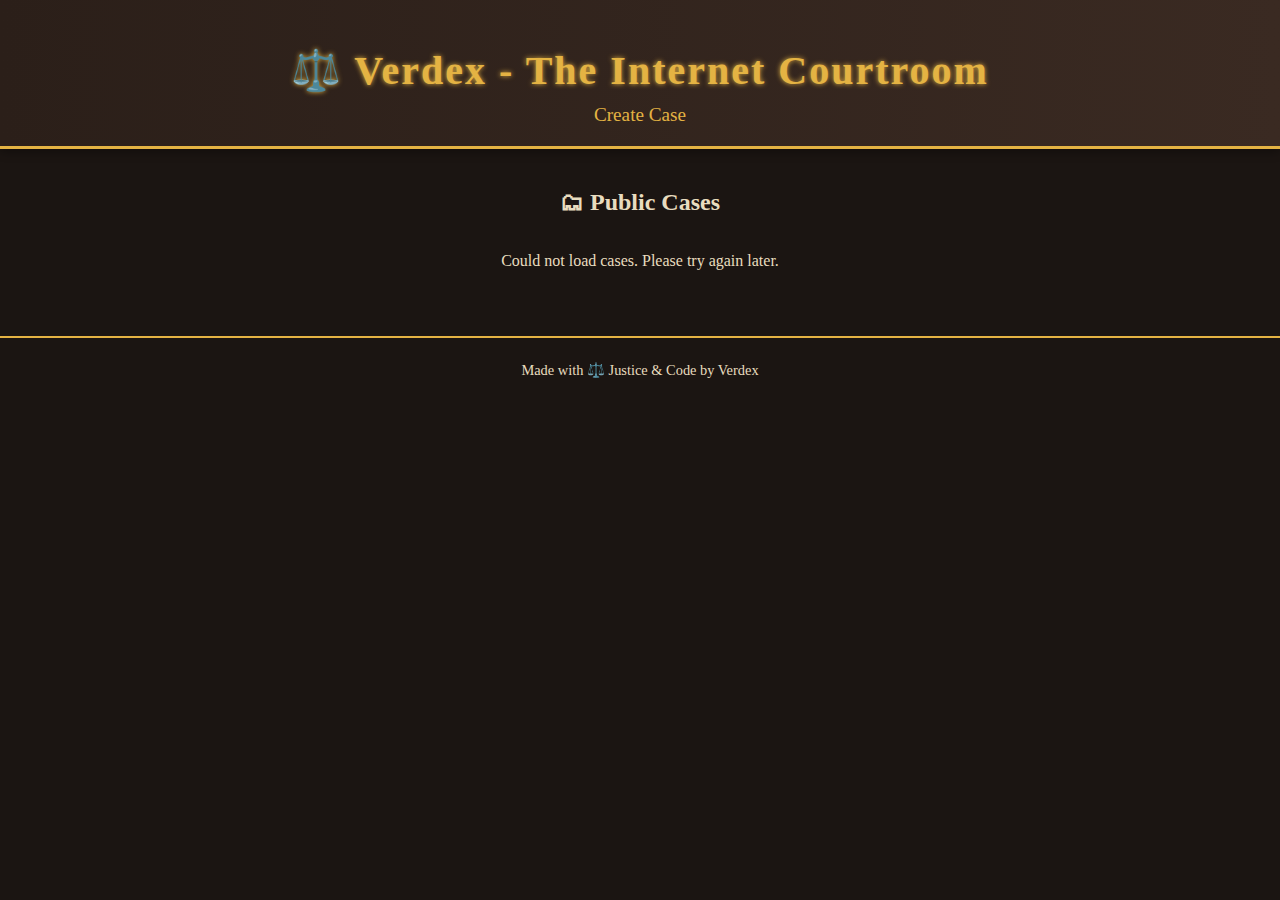
<file: index.html>
<!DOCTYPE html>
<html lang="en">
<head>
  <meta charset="UTF-8">
  <title>Verdex Courtroom</title>
  <link rel="stylesheet" href="style.css">
</head>
<body>
  <header>
    <h1>⚖️ Verdex - The Internet Courtroom</h1>
    <nav>
      <a href="create.html">Create Case</a>
    </nav>
  </header>

  <main id="case-list">
    <h2>🗂 Public Cases</h2>
    <div id="cases"></div>
  </main>

  <footer>
    <p>Made with ⚖️ Justice & Code by Verdex</p>
  </footer>

  <script src="script.js"></script>
</body>
</html>
</file>
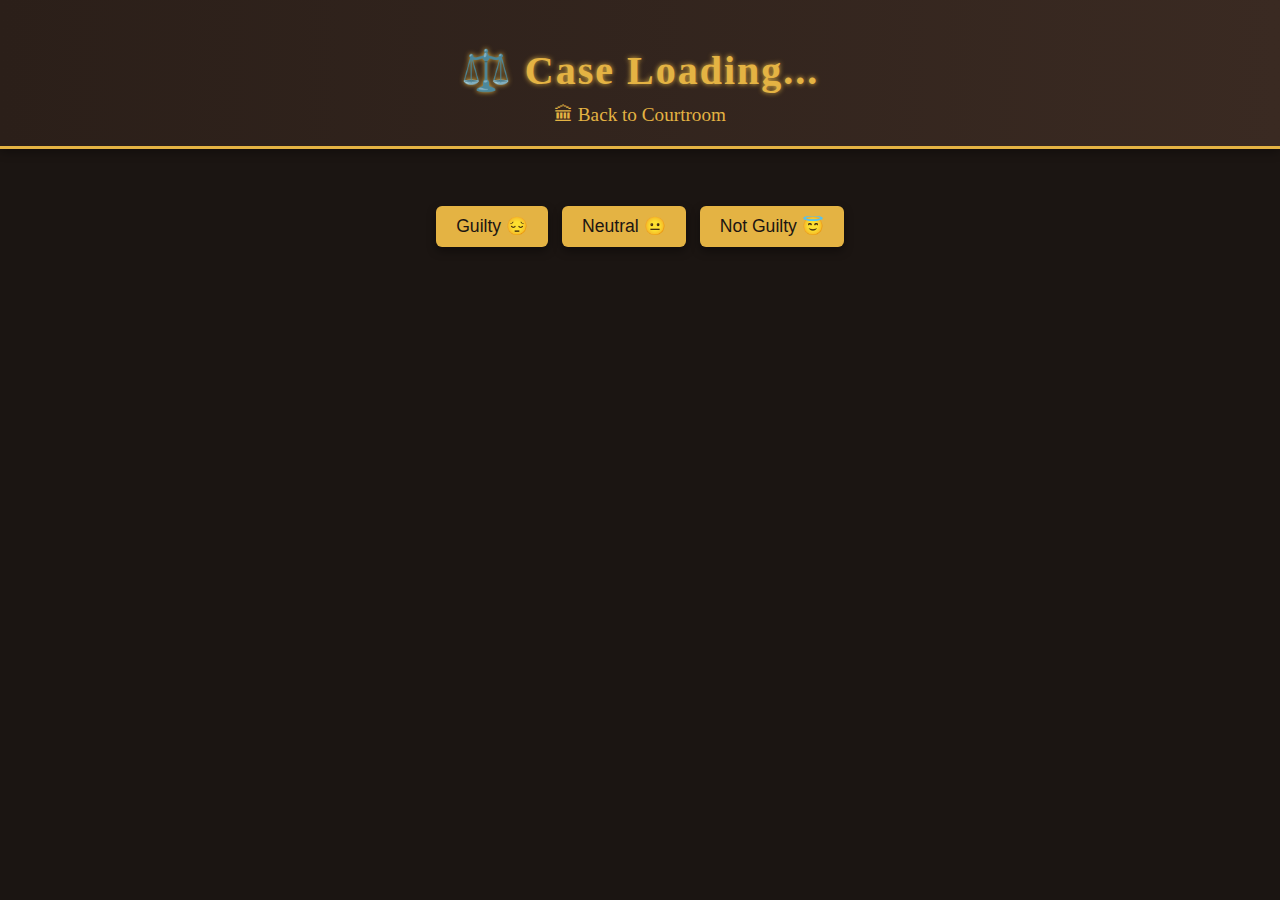
<file: case.html>
<!DOCTYPE html>
<html lang="en">
<head>
  <meta charset="UTF-8">
  <title>Case File - Verdex</title>
  <link rel="stylesheet" href="style.css">
</head>
<body>
  <header>
    <h1 id="case-title">⚖️ Case Loading...</h1>
    <a href="index.html">🏛 Back to Courtroom</a>
  </header>

  <main>
    <p id="case-desc"></p>
    <div id="vote-buttons">
      <button onclick="vote('guilty')">Guilty 😔</button>
      <button onclick="vote('neutral')">Neutral 😐</button>
      <button onclick="vote('not_guilty')">Not Guilty 😇</button>
    </div>

    <p id="vote-result"></p>
  </main>

  <script src="script.js"></script>
</body>
</html>
</file>
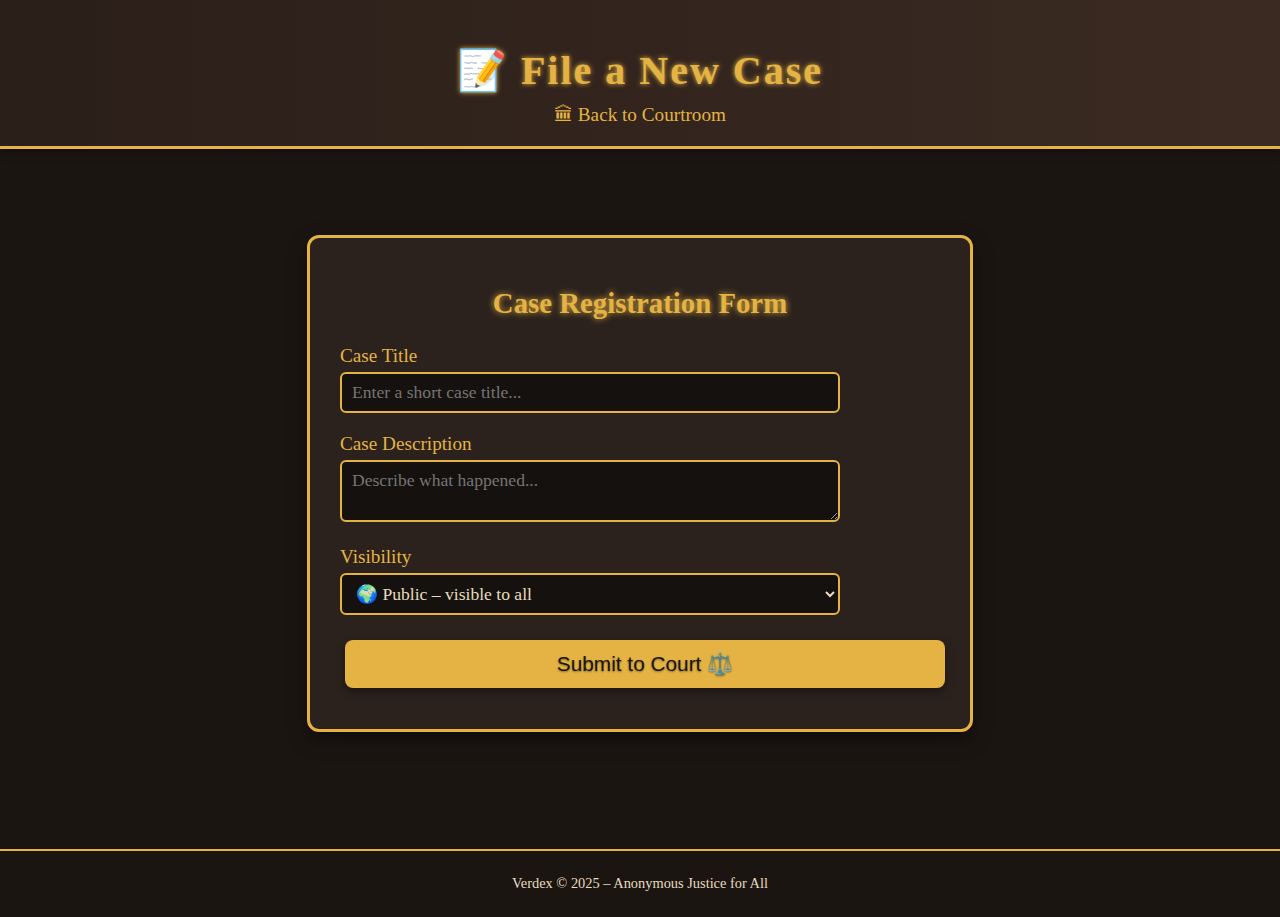
<file: create.html>
<!DOCTYPE html>
<html lang="en">
<head>
  <meta charset="UTF-8">
  <title>Create a Case - Verdex</title>
  <link rel="stylesheet" href="style.css">
</head>
<body>
  <header>
    <h1>📝 File a New Case</h1>
    <a href="index.html">🏛 Back to Courtroom</a>
  </header>

  <main class="form-wrapper">
    <form id="case-form" class="case-form">
      <h2>Case Registration Form</h2>

      <label for="title">Case Title</label>
      <input type="text" id="title" placeholder="Enter a short case title..." required>

      <label for="description">Case Description</label>
      <textarea id="description" placeholder="Describe what happened..." required></textarea>

      <label for="visibility">Visibility</label>
      <select id="visibility">
        <option value="public">🌍 Public – visible to all</option>
        <option value="private">🔒 Private – by shareable link only</option>
      </select>

      <button type="submit">Submit to Court ⚖️</button>
      <p id="result"></p>
    </form>
  </main>

  <footer>
    <p>Verdex © 2025 – Anonymous Justice for All</p>
  </footer>

  <script src="script.js"></script>
</body>
</html>
</file>
<file: style.css>
@import url('https://fonts.googleapis.com/css2?family=VT323&display=swap');

:root {
  --bg: #1b1512;
  --paper: #2c221d;
  --text: #e8dcbf;
  --gold: #e4b343;
  --red: #b94a48;
  --shadow: rgba(0, 0, 0, 0.4);
}

body {
  font-family: 'Press Start 2P', cursive;
  background: var(--bg);
  color: var(--text);
  margin: 0;
  padding: 0;
  text-align: center;
  min-height: 100vh;
}

header {
  background: linear-gradient(90deg, #2b1f19, #3a2a22);
  padding: 20px;
  border-bottom: 3px solid var(--gold);
  box-shadow: 0 2px 10px var(--shadow);
}

header h1 {
  color: var(--gold);
  font-size: 2.5rem;
  letter-spacing: 2px;
  text-shadow: 0 0 5px var(--gold);
  margin-bottom: 10px;
}

nav a, header a {
  color: var(--gold);
  text-decoration: none;
  margin: 0 10px;
  font-size: 1.2rem;
}

nav a:hover {
  color: var(--red);
  text-shadow: 0 0 6px var(--gold);
}

main {
  padding: 20px;
  display: flex;
  flex-direction: column;
  align-items: center;
}

.case-item {
  width: 90%;
  max-width: 600px;
  background: var(--paper);
  border: 2px solid var(--gold);
  border-radius: 8px;
  padding: 15px;
  margin-bottom: 20px;
  box-shadow: 0 5px 12px var(--shadow);
  transition: transform 0.2s ease;
}

.case-item:hover {
  transform: translateY(-5px);
  box-shadow: 0 8px 18px var(--shadow);
}

.case-item h3 {
  color: var(--gold);
  margin-bottom: 8px;
}

.case-item a {
  display: inline-block;
  color: var(--red);
  text-decoration: none;
  margin-top: 8px;
  font-weight: bold;
}

button {
  background-color: var(--gold);
  color: var(--bg);
  border: none;
  padding: 10px 20px;
  margin: 5px;
  font-size: 1.1rem;
  border-radius: 6px;
  box-shadow: 0 4px 10px var(--shadow);
  cursor: pointer;
  transition: 0.2s;
}

button:hover {
  background-color: var(--red);
  color: var(--text);
  transform: translateY(-2px);
}

input, textarea, select {
  width: 80%;
  max-width: 500px;
  background: var(--paper);
  color: var(--text);
  border: 2px solid var(--gold);
  padding: 8px;
  font-size: 1rem;
  margin-bottom: 15px;
  border-radius: 5px;
}

footer {
  border-top: 2px solid var(--gold);
  padding: 10px;
  margin-top: 30px;
  font-size: 0.9rem;
}
/* ===== CREATE CASE FORM STYLING ===== */
.form-wrapper {
  display: flex;
  justify-content: center;
  align-items: center;
  min-height: 70vh;
}

.case-form {
  width: 90%;
  max-width: 600px;
  background: var(--paper);
  border: 3px solid var(--gold);
  border-radius: 12px;
  box-shadow: 0 8px 20px var(--shadow);
  padding: 25px 30px;
  text-align: left;
}

.case-form h2 {
  text-align: center;
  color: var(--gold);
  margin-bottom: 25px;
  font-size: 1.8rem;
  text-shadow: 0 0 6px var(--gold);
}

.case-form label {
  display: block;
  font-size: 1.2rem;
  color: var(--gold);
  margin-bottom: 5px;
}

.case-form input,
.case-form textarea,
.case-form select {
  width: 100%;
  font-family: 'Press Start 2P', cursive;
  font-size: 1.1rem;
  background: #15110e;
  color: var(--text);
  border: 2px solid var(--gold);
  border-radius: 6px;
  padding: 8px 10px;
  margin-bottom: 20px;
  box-sizing: border-box;
  transition: border 0.2s ease, box-shadow 0.2s ease;
}

.case-form input:focus,
.case-form textarea:focus,
.case-form select:focus {
  border-color: var(--red);
  box-shadow: 0 0 8px var(--gold);
  outline: none;
}

.case-form button {
  display: block;
  width: 100%;
  background-color: var(--gold);
  color: var(--bg);
  font-size: 1.3rem;
  border: none;
  border-radius: 8px;
  padding: 12px;
  cursor: pointer;
  transition: 0.2s;
  text-shadow: 0 1px 2px var(--shadow);
}

.case-form button:hover {
  background-color: var(--red);
  color: var(--text);
  transform: scale(1.02);
}

#result {
  text-align: center;
  margin-top: 10px;
  font-size: 1rem;
  color: var(--gold);
}
</file>
